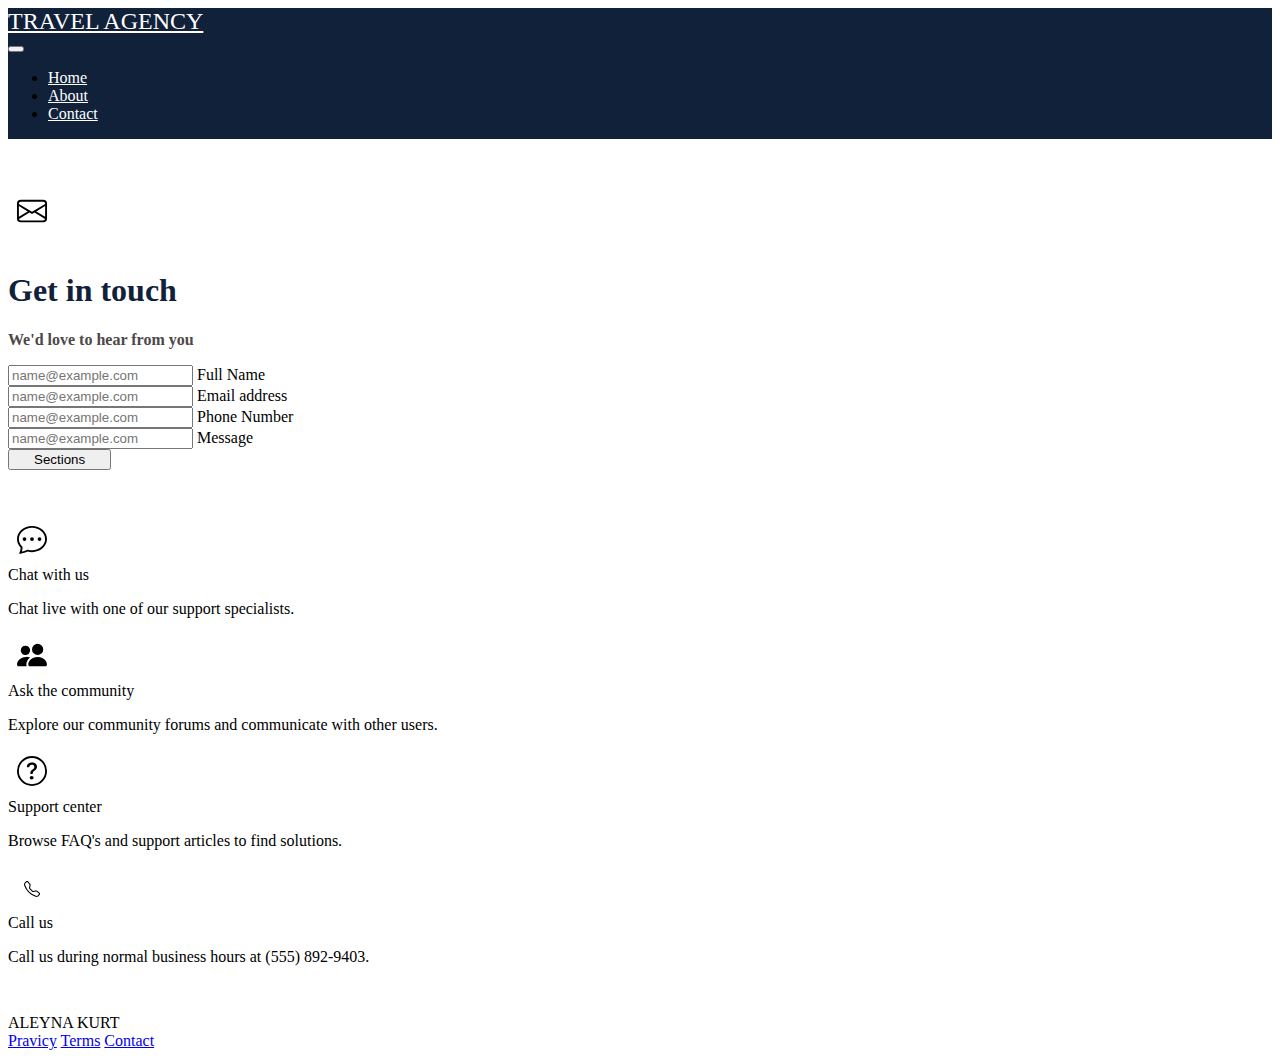
<file: TRAVEL-AGENCY/contact.html>
<!DOCTYPE html>
<html lang="en">
<head>
    <meta charset="UTF-8">
    <meta name="viewport" content="width=device-width, initial-scale=1.0">
    <link href="https://cdn.jsdelivr.net/npm/bootstrap@5.3.2/dist/css/bootstrap.min.css" rel="stylesheet" integrity="sha384-T3c6CoIi6uLrA9TneNEoa7RxnatzjcDSCmG1MXxSR1GAsXEV/Dwwykc2MPK8M2HN" crossorigin="anonymous">
    <title>Travel Agency</title>
    <link rel="stylesheet" href="style.css">
</head>
<body>
    <!-- NAVBAR KISIM-->
    <nav class="navbar navbar-expand-lg ">
      <div class="container px-5">
      <div class="baslik">
        <a class="navbar-brand" href="index.html">TRAVEL AGENCY</a>
      </div>
        <button class="navbar-toggler" type="button" data-bs-toggle="collapse" data-bs-target="#navbarNav" aria-controls="navbarNav" aria-expanded="false" aria-label="Toggle navigation">
          <span class="navbar-toggler-icon"></span>
        </button>
      
        <div class="collapse navbar-collapse" id="navbarNav">
          <ul class="navbar-nav ms-auto mb-2 mb-lg-0">
            <li class="nav-item">
              <a class="nav-link "  href="index.html">Home</a>
            </li>
            <li class="nav-item">
              <a class="nav-link" href="about.html">About</a>
            </li>
            <li class="nav-item">
              <a class="nav-link" href="contact.html">Contact</a>
            </li>
          </ul>
        </div>
      </div>
    </nav>
  <!--NAVBAR KISIM BİTİŞ-->
  
<section class="py-5">
  <div class="container">
    <div class="bg-light py-5 px-4 px-md-5 mb-5">
        <div class="text-center">
     <div class="feature bg-primary text-white rounded-3">
    <svg xmlns="http://www.w3.org/2000/svg" width="30" height="40" fill="currentColor" class="bi bi-envelope" viewBox="0 0 16 16">
        <path d="M0 4a2 2 0 0 1 2-2h12a2 2 0 0 1 2 2v8a2 2 0 0 1-2 2H2a2 2 0 0 1-2-2zm2-1a1 1 0 0 0-1 1v.217l7 4.2 7-4.2V4a1 1 0 0 0-1-1zm13 2.383-4.708 2.825L15 11.105zm-.034 6.876-5.64-3.471L8 9.583l-1.326-.795-5.64 3.47A1 1 0 0 0 2 13h12a1 1 0 0 0 .966-.741M1 11.105l4.708-2.897L1 5.383z"/>
      </svg>
    </div>
      <h1 class="get fw-bolder">Get in touch</h1>
      <p class="lead fw-normal "> We'd love to hear from you</p>
    </div>
<div class="row gx-5 justify-content-center">
  <div class="col-lg-8 col-xxl-6">
    <div class="form-floating mb-3">
      <input type="email" class="form-control" id="floatingInput" placeholder="name@example.com">
      <label for="floatingInput">Full Name</label>
    </div>

    <div class="form-floating mb-3">
      <input type="email" class="form-control" id="floatingInput" placeholder="name@example.com">
      <label for="floatingInput">Email address</label>
    </div>
    
    <div class="form-floating mb-3">
      <input type="email" class="form-control" id="floatingInput" placeholder="name@example.com">
      <label for="floatingInput">Phone Number</label>
    </div>
    

    <div class="form-floating mb-3">
      <input type="email" class="form-control" id="floatingInput" placeholder="name@example.com">
      <label for="floatingInput">Message</label>
    </div> 
  <div class="d-grid mb-5">
    <button type="button" class="btn btn-primary btn-lg disabled">Sections</button>
 </div>

  </div>
   </div>

 <div class="row gx-5 row-cols-2 row-cols-lg-4 mt-5 py-5">
  <div class="col ">
      <div class="feature bg-primary bg-gradient text-white rounded-3 mb-3">
        <i class="bi bi-chat-dots">
          <svg xmlns="http://www.w3.org/2000/svg" width="30" height="30" fill="currentColor" class="bi bi-chat-dots" viewBox="0 0 16 16">
            <path d="M5 8a1 1 0 1 1-2 0 1 1 0 0 1 2 0m4 0a1 1 0 1 1-2 0 1 1 0 0 1 2 0m3 1a1 1 0 1 0 0-2 1 1 0 0 0 0 2"/>
            <path d="m2.165 15.803.02-.004c1.83-.363 2.948-.842 3.468-1.105A9 9 0 0 0 8 15c4.418 0 8-3.134 8-7s-3.582-7-8-7-8 3.134-8 7c0 1.76.743 3.37 1.97 4.6a10.4 10.4 0 0 1-.524 2.318l-.003.011a11 11 0 0 1-.244.637c-.079.186.074.394.273.362a22 22 0 0 0 .693-.125m.8-3.108a1 1 0 0 0-.287-.801C1.618 10.83 1 9.468 1 8c0-3.192 3.004-6 7-6s7 2.808 7 6-3.004 6-7 6a8 8 0 0 1-2.088-.272 1 1 0 0 0-.711.074c-.387.196-1.24.57-2.634.893a11 11 0 0 0 .398-2"/>
          </svg>
        </i></div>
      <div class="h5 mb-2">Chat with us</div>
      <p class="text-muted mb-0">Chat live with one of our support specialists.</p>
  </div>

  <div class="col">
      <div class="feature bg-primary bg-gradient text-white rounded-3 mb-3">
        <i class="bi bi-people">
        <svg xmlns="http://www.w3.org/2000/svg" width="30" height="30" fill="currentColor" class="bi bi-people-fill" viewBox="0 0 16 16">
          <path d="M7 14s-1 0-1-1 1-4 5-4 5 3 5 4-1 1-1 1zm4-6a3 3 0 1 0 0-6 3 3 0 0 0 0 6m-5.784 6A2.24 2.24 0 0 1 5 13c0-1.355.68-2.75 1.936-3.72A6.3 6.3 0 0 0 5 9c-4 0-5 3-5 4s1 1 1 1zM4.5 8a2.5 2.5 0 1 0 0-5 2.5 2.5 0 0 0 0 5"/>
        </svg>
      </i>
    </div>
      <div class="h5">Ask the community</div>
      <p class="text-muted mb-0">Explore our community forums and communicate with other users.</p>
  </div>

  <div class="col">
      <div class="feature bg-primary bg-gradient text-white rounded-3 mb-3">
        <i class="bi bi-question-circle">
          <svg xmlns="http://www.w3.org/2000/svg" width="30" height="30" fill="currentColor" class="bi bi-question-circle" viewBox="0 0 16 16">
            <path d="M8 15A7 7 0 1 1 8 1a7 7 0 0 1 0 14m0 1A8 8 0 1 0 8 0a8 8 0 0 0 0 16"/>
            <path d="M5.255 5.786a.237.237 0 0 0 .241.247h.825c.138 0 .248-.113.266-.25.09-.656.54-1.134 1.342-1.134.686 0 1.314.343 1.314 1.168 0 .635-.374.927-.965 1.371-.673.489-1.206 1.06-1.168 1.987l.003.217a.25.25 0 0 0 .25.246h.811a.25.25 0 0 0 .25-.25v-.105c0-.718.273-.927 1.01-1.486.609-.463 1.244-.977 1.244-2.056 0-1.511-1.276-2.241-2.673-2.241-1.267 0-2.655.59-2.75 2.286m1.557 5.763c0 .533.425.927 1.01.927.609 0 1.028-.394 1.028-.927 0-.552-.42-.94-1.029-.94-.584 0-1.009.388-1.009.94"/>
          </svg>
        </i>
      </div>
      <div class="h5">Support center</div>
      <p class="text-muted mb-0">Browse FAQ's and support articles to find solutions.</p>
  </div>


  <div class="col">
      <div class="feature bg-primary bg-gradient text-white rounded-3 mb-3">
        <i class="bi bi-telephone">
          <svg xmlns="http://www.w3.org/2000/svg" width="16" height="16" fill="currentColor" class="bi bi-telephone" viewBox="0 0 16 16">
            <path d="M3.654 1.328a.678.678 0 0 0-1.015-.063L1.605 2.3c-.483.484-.661 1.169-.45 1.77a17.6 17.6 0 0 0 4.168 6.608 17.6 17.6 0 0 0 6.608 4.168c.601.211 1.286.033 1.77-.45l1.034-1.034a.678.678 0 0 0-.063-1.015l-2.307-1.794a.68.68 0 0 0-.58-.122l-2.19.547a1.75 1.75 0 0 1-1.657-.459L5.482 8.062a1.75 1.75 0 0 1-.46-1.657l.548-2.19a.68.68 0 0 0-.122-.58zM1.884.511a1.745 1.745 0 0 1 2.612.163L6.29 2.98c.329.423.445.974.315 1.494l-.547 2.19a.68.68 0 0 0 .178.643l2.457 2.457a.68.68 0 0 0 .644.178l2.189-.547a1.75 1.75 0 0 1 1.494.315l2.306 1.794c.829.645.905 1.87.163 2.611l-1.034 1.034c-.74.74-1.846 1.065-2.877.702a18.6 18.6 0 0 1-7.01-4.42 18.6 18.6 0 0 1-4.42-7.009c-.362-1.03-.037-2.137.703-2.877z"/>
          </svg>
        </i>
      </div>
      <div class="h5">Call us</div>
      <p class="text-muted mb-0">Call us during normal business hours at (555) 892-9403.</p>
</div>
 </div>
  </div>
  </div>
   </section>




   <footer class="bg-dark text-white py-4 mt-auto">
    <div class="container px-5">
      <div class="row ">
        <div class="col-12 col-md-6 text-center text-md-start">
           ALEYNA KURT
        </div>
      
     <div class="col-12 col-md-6 text-center text-md-end">
      <a class=" text-white " href="#!">Pravicy</a>
      <a class=" text-white" href="#!">Terms</a>
      <a class=" text-white" href="#!">Contact</a>
     </div>
     </div>
    </div>
  </div>
  </footer>



  <script src="https://cdn.jsdelivr.net/npm/@popperjs/core@2.11.8/dist/umd/popper.min.js" integrity="sha384-I7E8VVD/ismYTF4hNIPjVp/Zjvgyol6VFvRkX/vR+Vc4jQkC+hVqc2pM8ODewa9r" crossorigin="anonymous"></script>
<script src="https://cdn.jsdelivr.net/npm/bootstrap@5.3.2/dist/js/bootstrap.min.js" integrity="sha384-BBtl+eGJRgqQAUMxJ7pMwbEyER4l1g+O15P+16Ep7Q9Q+zqX6gSbd85u4mG4QzX+" crossorigin="anonymous"></script>
</body>
</html>
</file>
<file: TRAVEL-AGENCY/style.css>
/* navbar başlangıç*/
.navbar{
   background-color: #12213a;
   display: flex
}


.navbar-brand{
    color: #ffff;
    font-size: 1.5rem;
}

.nav-link{
   
    color: #ffff;
    font-weight: 35%;
  
    
}

.navbar-nav{
    flex-direction: 0;
}

/* navbar bitiş*/

/* ikinci kısım başlangıç*/

 .display-5{
    color: rgb(246, 231, 231);
    padding-top: 2rem;
    padding-bottom: 1rem;
    font-weight: bolder;
 }


.orta{
    background-color: #12213a;
}

.my-5{
    margin-top: 3rem;
    margin-bottom: 3rem;
}

.lead{
    font-weight: bolder ;
    color: #4c4949 ;
    
}
.img-fluid{
    border-radius: 50px;
}

.btn-primary{
    margin-right: 1rem;
    padding-right: 1.5rem;
    padding-left: 1.5rem;

}

/* ikinci kısım bitiş*/

/* BUİLDİNG KISIM BAŞLANGIÇ*/

.feature{
    display: inline-flex;
    align-items: center;
    justify-content: center;
    height: 3rem;
    width: 3rem;
    font-size: 1.5rem;
}
.me-3{
    border-radius: 50%;
}

/* BUİLDİNG KISIM BİTİŞ*/

/* BLOG KISIM BAŞLANGIÇ*/

.mb-5{
    margin-bottom: 3rem;
}

.card{
    margin-right: 1.5rem;
}
.card-img-top{
    border-radius: 1.5rem;
}

.text-body-image{
    border-radius: 50%;
    float: left;
    padding-right: 1vw;
}



/* BLOG KISIM BİTİŞ*/

/* MAİL KISIM BAŞLANGIÇ*/
.p-sm-5{
     border-radius: 3 rem;
     
}



.f-s3{
    font-weight: 600 ;
    
}

.form-label{
    float: right;
}

/* MAİL KISIM BİTİŞ*/


.small{
    padding-right: 1.5rem;
}



/* ABOUT KISIM BAŞLANGIÇ*/

.orta-baslik{
    padding-top: 3rem;
}


.bg-light{
    margin-top: 3rem;
    margin-bottom: 3rem;
}


/* ABOUT KISIM BİTİŞ*/


/* CONTACT KISIM BAŞLANGIÇ*/
.get{
    padding-top: 1rem;
}

/* CONTACT KISIM BİTİŞ*/


.fw-bolder{
    color: #12213a;
}
</file>
